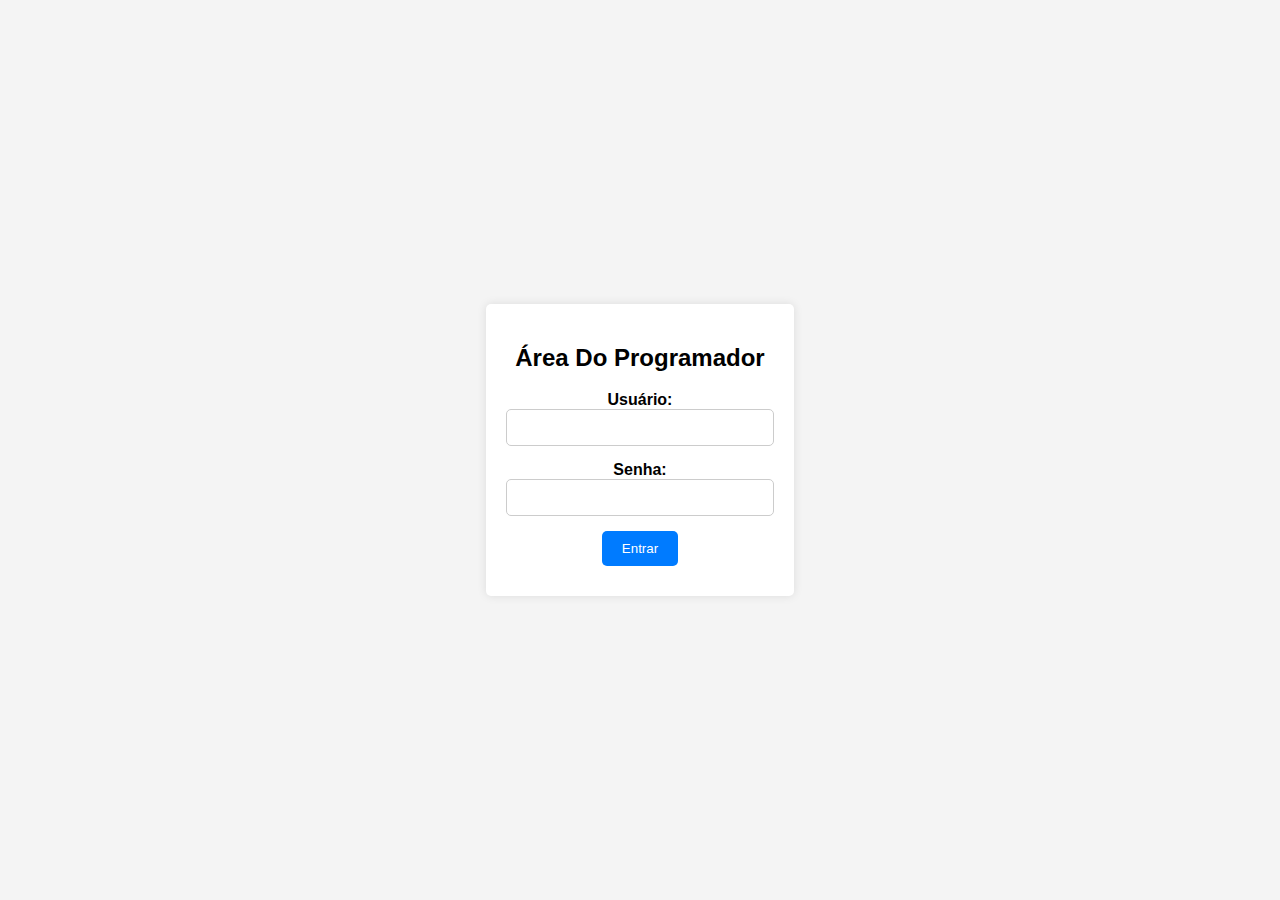
<file: acesso.html>
<!DOCTYPE html>
<html lang="en">
<head>
    <meta charset="UTF-8">
    <meta name="viewport" content="width=device-width, initial-scale=1.0">
    <title>Área do programador</title>
    <link rel="stylesheet" href="acesso.css">
</head>
<body>
    <div class="login-container">
        <h2>Área Do Programador</h2>
        <form id="login-form">
            <div class="form-group">
                <label for="username">Usuário:</label>
                <input type="text" id="username" name="username" required>
            </div>
            <div class="form-group">
                <label for="password">Senha:</label>
                <input type="password" id="password" name="password" required>
            </div>
            <button type="submit">Entrar</button>
        </form>
        <div id="login-error" class="error-message"></div>
    </div>
    <script src="acesso.js"></script>
</body>
</html>
</file>
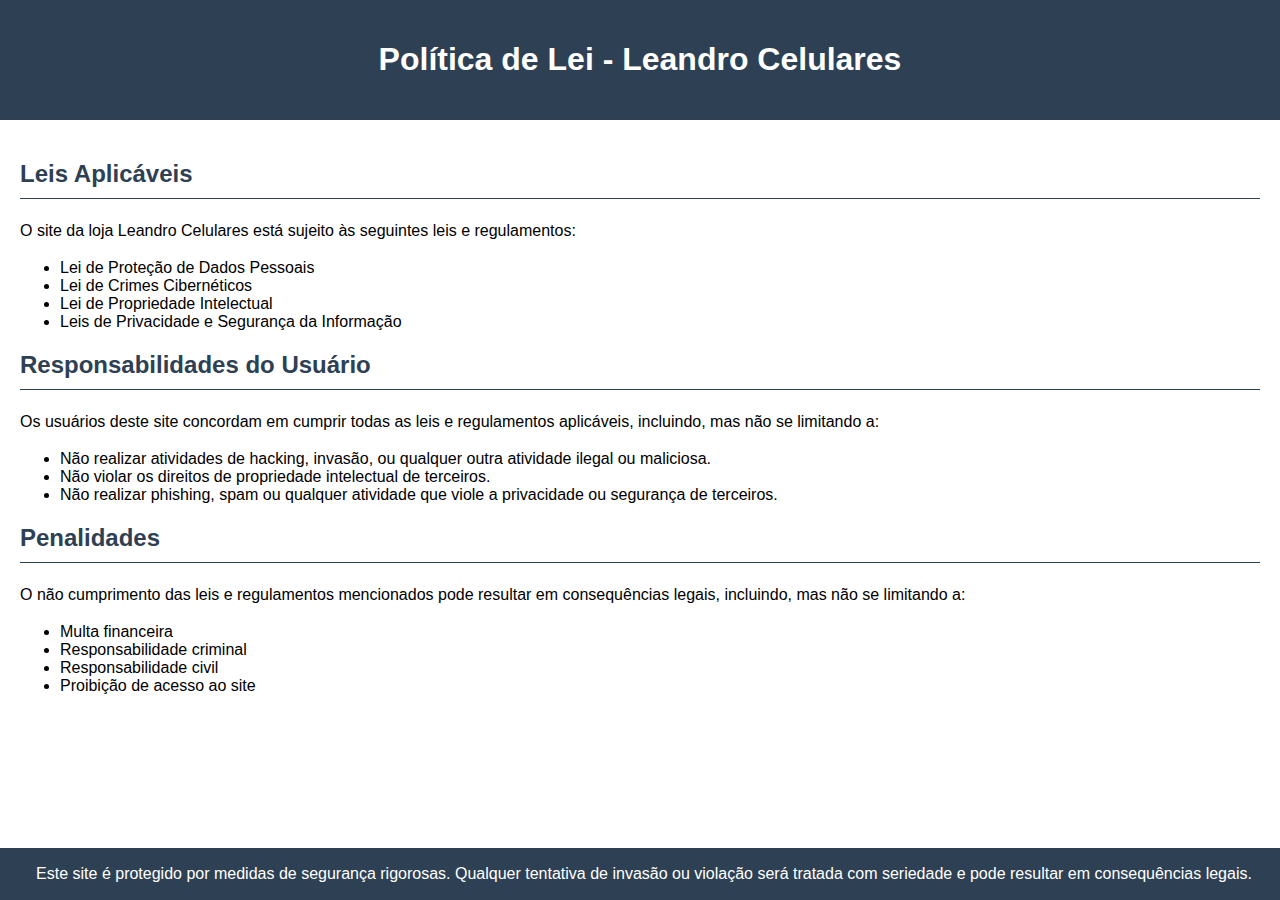
<file: politica.html>
<!DOCTYPE html>
<html lang="pt-br">
<head>
<meta charset="UTF-8">
<meta name="viewport" content="width=device-width, initial-scale=1.0">
<title>Política de Lei - Cybersecurity</title>
<style>
    body {
        font-family: Arial, sans-serif;
        margin: 0;
        padding: 0;
    }
    #header {
        background-color: #2e4053;
        color: #fff;
        padding: 20px;
        text-align: center;
    }
    #content {
        padding: 20px;
    }
    .section {
        margin-bottom: 20px;
    }
    .section h2 {
        color: #2e4053;
        border-bottom: 1px solid #2e4053;
        padding-bottom: 10px;
    }
    .section p {
        line-height: 1.5;
    }
    .footer {
        background-color: #2e4053;
        color: #fff;
        padding: 1px 4px;
        text-align: center;
        position: fixed;
        bottom: 0;
        left: 0;
        width: 100%;
    }
</style>
</head>
<body>
    <div id="header">
        <h1>Política de Lei - Leandro Celulares</h1>
    </div>

    <div id="content">
        <div class="section">
            <h2>Leis Aplicáveis</h2>
            <p>O site da loja Leandro Celulares está sujeito às seguintes leis e regulamentos:</p>
            <ul>
                <li>Lei de Proteção de Dados Pessoais</li>
                <li>Lei de Crimes Cibernéticos</li>
                <li>Lei de Propriedade Intelectual</li>
                <li>Leis de Privacidade e Segurança da Informação</li>
            </ul>
        </div>

        <div class="section">
            <h2>Responsabilidades do Usuário</h2>
            <p>Os usuários deste site concordam em cumprir todas as leis e regulamentos aplicáveis, incluindo, mas não se limitando a:</p>
            <ul>
                <li>Não realizar atividades de hacking, invasão, ou qualquer outra atividade ilegal ou maliciosa.</li>
                <li>Não violar os direitos de propriedade intelectual de terceiros.</li>
                <li>Não realizar phishing, spam ou qualquer atividade que viole a privacidade ou segurança de terceiros.</li>
            </ul>
        </div>

        <div class="section">
            <h2>Penalidades</h2>
            <p>O não cumprimento das leis e regulamentos mencionados pode resultar em consequências legais, incluindo, mas não se limitando a:</p>
            <ul>
                <li>Multa financeira</li>
                <li>Responsabilidade criminal</li>
                <li>Responsabilidade civil</li>
                <li>Proibição de acesso ao site</li>
            </ul>
        </div>
    </div>

    <div class="footer">
        <p>Este site é protegido por medidas de segurança rigorosas. Qualquer tentativa de invasão ou violação será tratada com seriedade e pode resultar em consequências legais.</p>
    </div>
</body>
</html>
</file>
<file: acesso.css>
body {
    background-image: url('https://images.pexels.com/photos/13988977/pexels-photo-13988977.jpeg');
    background-size: 500px;
    font-family: Arial, sans-serif;
    background-color: #f4f4f4;
    margin: 0;
    padding: 0;
    display: flex;
    justify-content: center;
    align-items: center;
    height: 100vh;
}

.login-container {
    background-color: #fff;
    padding: 20px;
    border-radius: 5px;
    box-shadow: 0 0 10px rgba(0, 0, 0, 0.1);
    text-align: center;
}

.form-group {
    margin-bottom: 15px;
}

label {
    font-weight: bold;
}

input[type="text"],
input[type="password"] {
    padding: 10px;
    width: 100%;
    border-radius: 5px;
    border: 1px solid #ccc;
    box-sizing: border-box;
}

button {
    padding: 10px 20px;
    background-color: #007bff;
    color: #fff;
    border: none;
    border-radius: 5px;
    cursor: pointer;
    transition: background-color 0.3s;
}

button:hover {
    background-color: #0056b3;
}

.error-message {
    color: red;
    font-size: 14px;
    margin-top: 10px;
}
</file>
